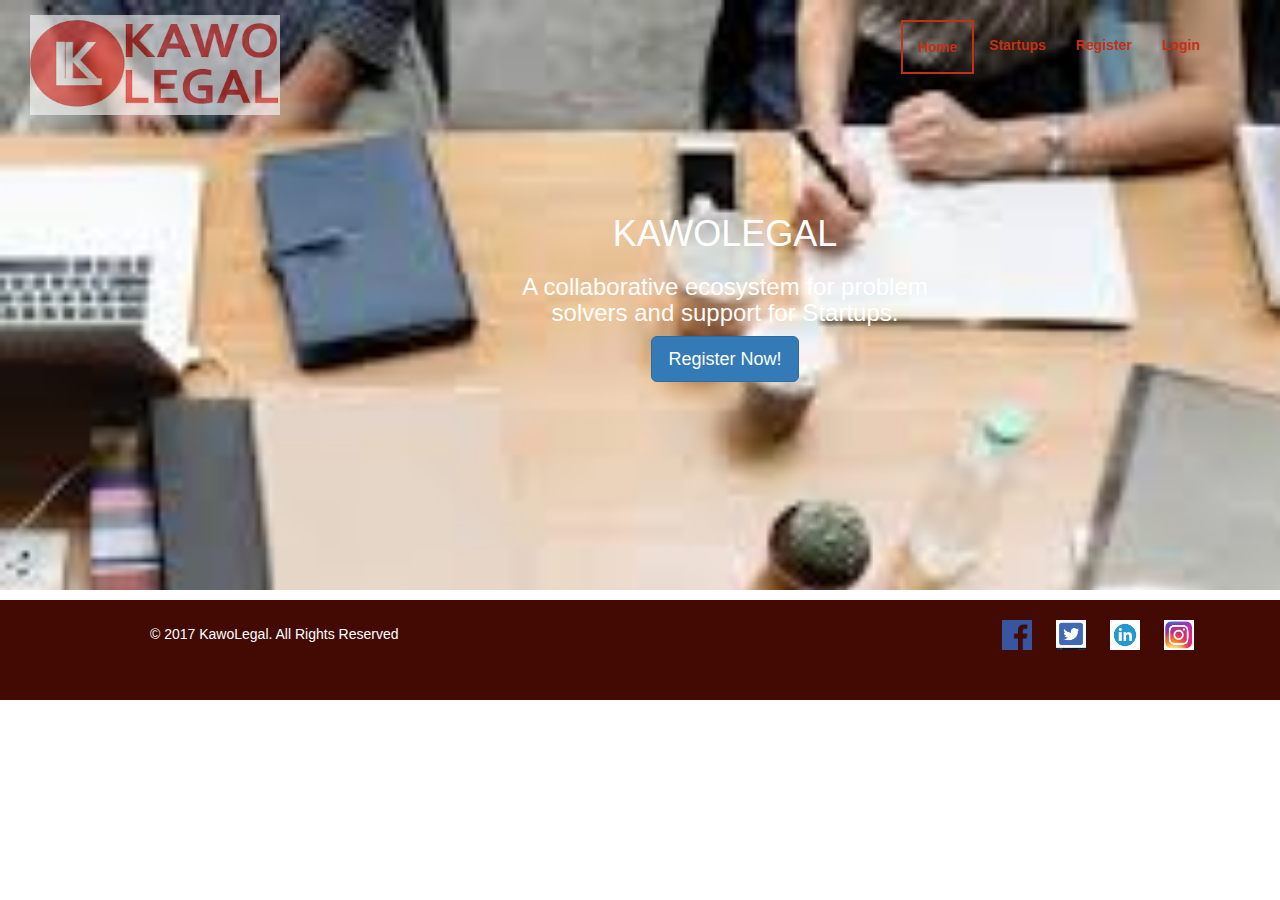
<file: index.html>
<!DOCTYPE html>
<html lang="en">
<head>
    <meta charset="UTF-8">
    <meta name="viewport" content="width=device-width, initial-scale=1.0">
    <link rel="stylesheet" href="css/bootstrap.css">
    <link rel="stylesheet" href="index.css">
    <title>KAWO-LEGAL</title>
</head>
<body>
      <div class="main-head">
      <nav>
        <div class="container-fluid">
          <div class="navbar-header">
            <a class="navbar-brand" href="#">
              <img class="logo1" src="images2/download.png" alt=""></a>
          </div>

          
          <div>           
            <ul class="nav navbar-nav navbar-right nav-right">
              <li><a class="active-border" href="index.html">Home</a></li>
              <li><a id="border" href="startup.html">Startups</a></li>
              <li><a id="border" href="register.html">Register</a></li>
              <li><a id="border" href="login.html">Login</a></li>
            </ul>             
          </div><!-- /.navbar-collapse -->
        </div><!-- /.container-fluid -->
      </nav>



      <div class="content">
        <h1>KAWOLEGAL</h1>
        <h3 >A collaborative ecosystem for problem solvers and support for Startups.</h3>
        <p><a class="btn btn-primary btn-lg" href="#" role="button" >Register Now!</a></p>
      </div>
            
      </div>



    <footer class="footer">
        <div class="left-footer">&copy; 2017 KawoLegal. All Rights Reserved
           <span class="social-media-logos"> <a class="right-footer" href="http://facebook.com/kawolegal">
            <img src="images2/124010.png " height="30" width="30">
          </a>

            <a class="right-footer" href="http://twitter.com/kawolegal">
              <img src="images2/download (1).png" height="30" width="30">
            </a>

            <a class="right-footer" href="http://linkedin.com/kawolegal">
              <img src="images2/download (2).png" height="30" width="30">
            </a>

            <a class="right-footer" href="http://instagram.com/kawolegal">
              <img src="images2/download.jpg"  height="30" width="30">
            </a>
        </span>
          </div>
    </footer>

    <script type="text/javascript" src="js/jquery-3.4.1.min.js"></script>
    <script type="text/javascript" src="js/bootstrap.js"></script>
</body>
</html>
</file>
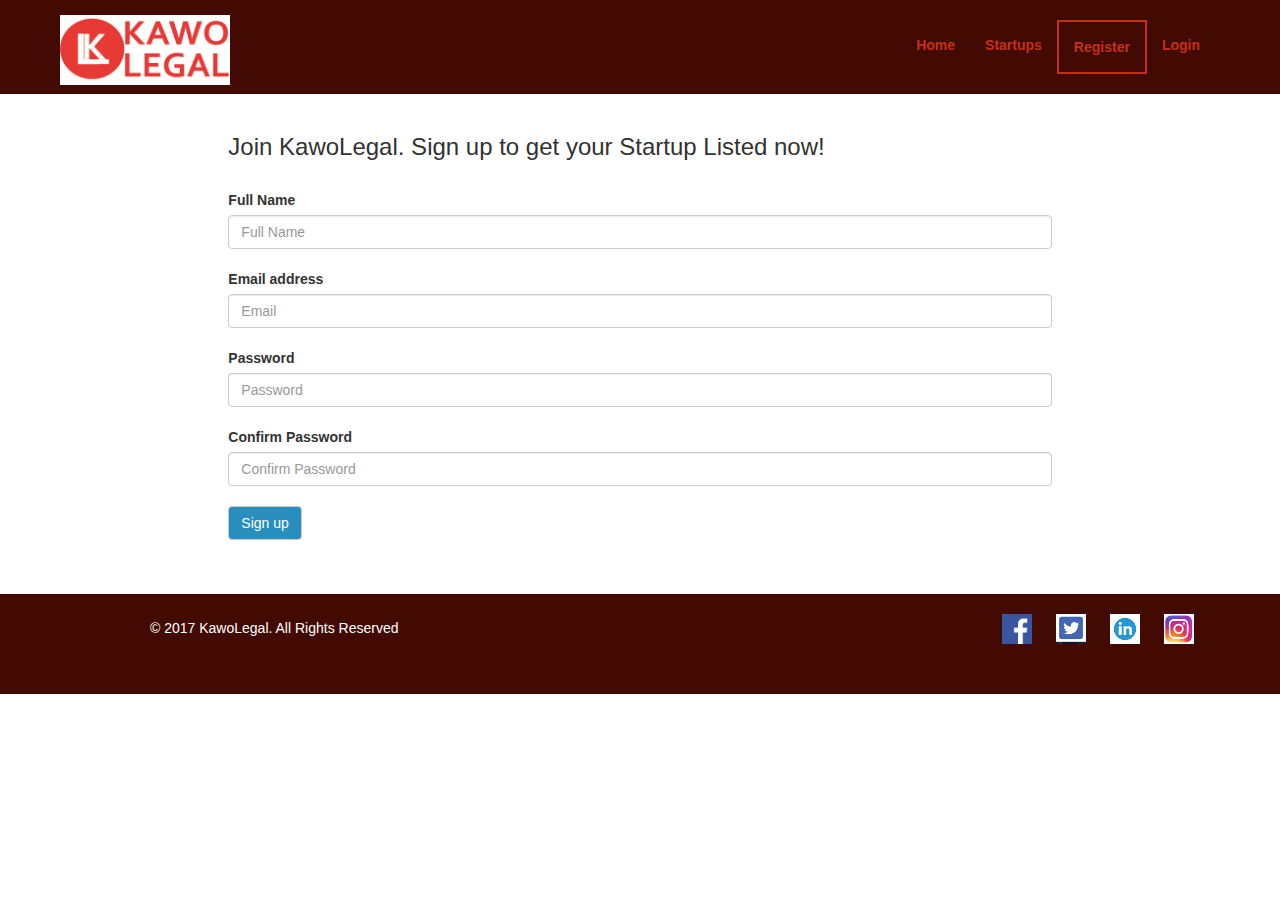
<file: Register.html>
<!DOCTYPE html>
<html lang="en">
<head>
    <meta charset="UTF-8">
    <meta name="viewport" content="width=device-width, initial-scale=1.0">
    <link rel="icon" href="logo/favicon.ico">
    <link rel="stylesheet" href="css/bootstrap.css">
    <link rel="stylesheet" href="Register.css">
    <title>REGISTER</title>
</head>
<body>

  <div>
    <nav class="main-head">
      <div class="container-fluid">
        <div class="navbar-header">
          <a class="navbar-brand" href="#">
            <img class="logo1" src="images2/download.png" alt=""></a>
        </div> 
                  
          <ul class="nav navbar-nav navbar-right nav-right">
            <li><a id="border" href="index.html">Home</a></li>
            <li><a id="border" href="startup.html">Startups</a></li>
            <li><a class="active-border" href="register.html">Register</a></li>
            <li><a id="border" href="login.html">Login</a></li>
          </ul>             
        </div><!-- /.navbar-collapse -->
      </div><!-- /.container-fluid -->
    </nav></div>
    



    <div class="col-md-2"></div>
     
    <div class="col-md-8 ">
      <h3 class="registration">Join KawoLegal. Sign up to get your Startup Listed now!</h3>
        <label for="">Full Name</label>
          <div class="input-group"></div>
            <input type="text" class="form-control form" placeholder="Full Name">

            <label for="">Email address</label>
              <div class="input-group"></div>
                <input type="text" class="form-control form" placeholder="Email">

                <label for="">Password</label>
                  <div class="input-group"></div>
                    <input type="text" class="form-control form" placeholder="Password">

                    <label for="">Confirm Password</label>
                      <div class="input-group"></div>
                        <input type="text" class="form-control form" placeholder="Confirm Password">
                        
        <button class="btn btn-default btncolor">Sign up</button>  
    </div><!--/.col-md-8-->

    <div class="col-md-2"></div>




      <footer class="footer">
        <div class="left-footer">&copy; 2017 KawoLegal. All Rights Reserved
          <span class="social-media-logos"> <a class="right-footer" href="http://facebook.com/kawolegal">
            <img  src="images2/124010.png" height="30" width="30" style="background-color: white;">
          </a>

            <a class="right-footer" href="http://twitter.com/kawolegal">
              <img src="images2/download (1).png" height="30" width="30">
            </a>

            <a class="right-footer" href="http://linkedin.com/kawolegal">
              <img src="images2/download (2).png" height="30" width="30">
            </a>

            <a class="right-footer" href="http://instagram.com/kawolegal">
              <img src="images2/download.jpg" height="30" width="30">
            </a>
          </span>
        </div>
    </footer>


      <script type="text/javascript" src="js/jquery-3.4.1.min.js"></script>
      <script type="text/javascript" src="js/bootstrap.js"></script>
</body>
</html>
</file>
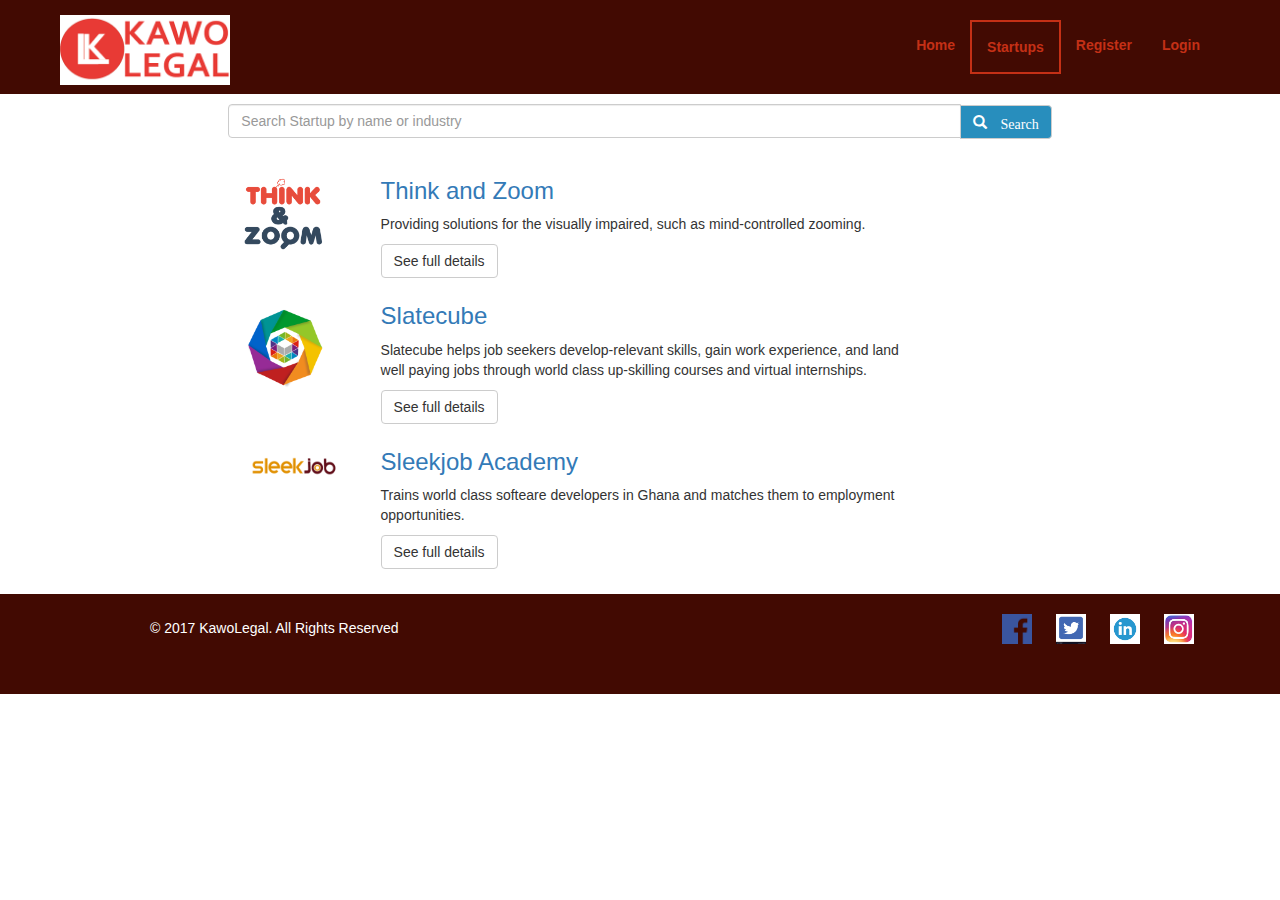
<file: startup.html>
<!DOCTYPE html>
<html lang="en">
<head>
    <meta charset="UTF-8">
    <meta name="viewport" content="width=device-width, initial-scale=1.0">
    <link rel="icon" href="logo/favicon.ico">
    <link rel="stylesheet" href="css/bootstrap.css">
    <link rel="stylesheet" href="startup.css">
    <title>STARTUPS</title>
</head>
<body>
   
        <div>
          <nav class="main-head">
            <div class="container-fluid">
              <div class="navbar-header">
                <a class="navbar-brand" href="#">
                  <img class="logo1" src="images2/download.png">
                </a>
              </div>
                         
                <ul class="nav navbar-nav navbar-right nav-right">
                  <li><a id="border" href="index.html">Home</a></li>
                  <li><a class="active-border" href="startup.html">Startups</a></li>
                  <li><a id="border" href="register.html">Register</a></li>
                  <li><a id="border" href="login.html">Login</a></li>
                </ul>             
              </div><!-- /.navbar-collapse -->
            </div><!-- /.container-fluid -->
          </nav></div>
          
          <div class="col-md-2"></div>
           
          <div class="col-md-8 search1">
              <div class="input-group">
                <input type="text" class="form-control" placeholder="Search Startup by name or industry">
                  <span class="input-group-btn">
                  <button class="btn btn-default glyphicon glyphicon-search searchbtn" type="button"> Search</button>
                  </span>
              </div><!-- /input-group -->
              
              <div class="col-md-2">
                <div class="thinkleft">



                 <img class="zooming" src="images2/two.png" alt="">
                 <img class="zooming" src="images2/three.png" alt="">
                  <img class="sleek-job" src="images2/one.png" alt="">
                </div>
              </div>

              <div class="col-md-8 right-zoom">
                  <a href="#"><h3>Think and Zoom</h3></a>
                    <p>Providing solutions for the visually impaired, such as mind-controlled zooming.</p>
                      <button class="btn btn-default text">See full details</button>
                    <a href="#"><h3>Slatecube</h3></a>
                   <p>Slatecube helps job seekers develop-relevant skills, gain work experience, and land well paying jobs through world
                      class up-skilling courses and virtual internships.</p>
                      <button class="btn btn-default text">See full details</button>
                    <a href="#"><h3>Sleekjob Academy</h3></a>
                   <p>Trains world class softeare developers in Ghana and matches them to employment opportunities.</p>
                      <button class="btn btn-default">See full details</button></div>              
              </div>
            </div>

          <div class="col-md-2"></div>
        </div><!--/.body-->
     

        <footer class="footer">
          <div class="left-footer">&copy; 2017 KawoLegal. All Rights Reserved
            <span class="social-media-logos"> <a class="right-footer" href="http://facebook.com/kawolegal">
              <img src="images2/124010.png" height="30" width="30"> 
             </a>

              <a class="right-footer" href="http://twitter.com/kawolegal">
                <img src="images2/download (1).png" height="30" width="30">
              </a>

              <a class="right-footer" href="http://linkedin.com/kawolegal">
                <img src="images2/download (2).png" height="30" width="30">
              </a>

              <a class="right-footer" href="http://instagram.com/kawolegal">
                <img src="images2/download.jpg" height="30" width="30">
              </a>
            </span>
          </div>
      </footer>

    <script type="text/javascript" src="js/jquery-3.4.1.min.js"></script>
    <script type="text/javascript" src="js/bootstrap.js"></script>
</body>
</html>
</file>
<file: index.css>
.main-head{
    background-image: url('images2/ash.jfif');
    height: 590px;
    background-size: cover;
}

.logo1{
    width: 250px;
    height: 100px;
    opacity: 0.6;
}

.nav ul{
    display: flex;
    list-style: none;
    justify-content: space-around;
    align-items: center;
}



.nav-right{
    margin:20px 50px;
    font-weight: bold;
    padding: -10px;
}


#border{
    color: rgb(196, 48, 22);
    

}


#border:hover{
 border: 2px solid rgb(196, 48, 22);
 color: rgb(196, 48, 22);
 
}


.active-border{
    border: 2px solid rgb(196, 48, 22);
    color: rgb(196, 48, 22);
}


.active-border:hover{
    opacity: 0.3;
}


.content{
    text-align: center;
    padding-top: 100px;
    color: white;
    width: 450px;
    margin-left: 500px;
}

.footer{
    margin-top:10px;
    background-color: rgb(66, 10, 2);
    color: white;
    height: 100px;
   
}

.left-footer{
    padding: 20px 0px 0px 150px;
}

.right-footer{  
    padding: -20px;
    margin-right: 20px;
 } 


  .social-media-logos{
     margin-left: 600px;
 }
</file>
<file: Register.css>
.main-head{
    background-color: rgb(66, 10, 2);
}

.logo1{
    width: 170px;
    height: 70px;
    margin-left: 30px;
}

.nav-right{
    margin:20px 50px;
    font-weight: bold;
    padding: -10px;
}

#border{
    color: rgb(196, 48, 22);
}

#border:hover{
 border: 2px solid rgb(196, 48, 22);
 color: rgb(196, 48, 22);
}


.active-border{
    border: 2px solid rgb(196, 48, 22);
    color: rgb(196, 48, 22);
    padding-right: 7px 5px;
}


.registration{
    margin-top: 40px;
    margin-bottom: 30px;
}


.form{
    margin-bottom: 20px;
}

.btncolor{
    background-color: rgb(40, 142, 189);
    color: white;
}


.footer{
    margin-top: 500px;
    background-color: rgb(66, 10, 2);
    color: white;
    height: 100px;
}


.left-footer{
    padding: 20px 0px 0px 150px;
}


.right-footer{  
    padding: -20px;
    margin-right: 20px;
 } 


  .social-media-logos{
     margin-left: 600px;
 }
</file>
<file: startup.css>
.main-head{
    background-color: rgb(66, 10, 2);
    margin-bottom: 10px;
}


.logo1{
    width: 170px;
    height: 70px;
    margin-left: 30px;
}


.nav-right{
    margin:20px 50px;
    font-weight: bold;
    padding: -10px;
}


#border{
    color: rgb(196, 48, 22);
}


#border:hover{
 border: 2px solid rgb(196, 48, 22);
 color: rgb(196, 48, 22);

}


.active-border{
    border: 2px solid rgb(196, 48, 22);
    color: rgb(196, 48, 22);
}



.searchbtn{
    background-color: rgb(40, 142, 189);
    color: white;  
}


.zooming{
    width:80px;
    height: 80px;
    margin-top: 40px;
    margin-bottom: 10px;
}


.right-zoom{
    margin-top: 20px;
}



.sleek-job{
    width:100px;
    height: 40px;
    margin-top: 50px;
}


.text{
    margin-bottom: 5px;
}


.footer{
    margin-top: 500px;
    background-color: rgb(66, 10, 2);
    color: white;
    height: 100px;
}


.left-footer{
    padding: 20px 0px 0px 150px;
}


.right-footer{  
    padding: -20px;
    margin-right: 20px;
 } 


  .social-media-logos{
     margin-left: 600px;
 }
</file>
